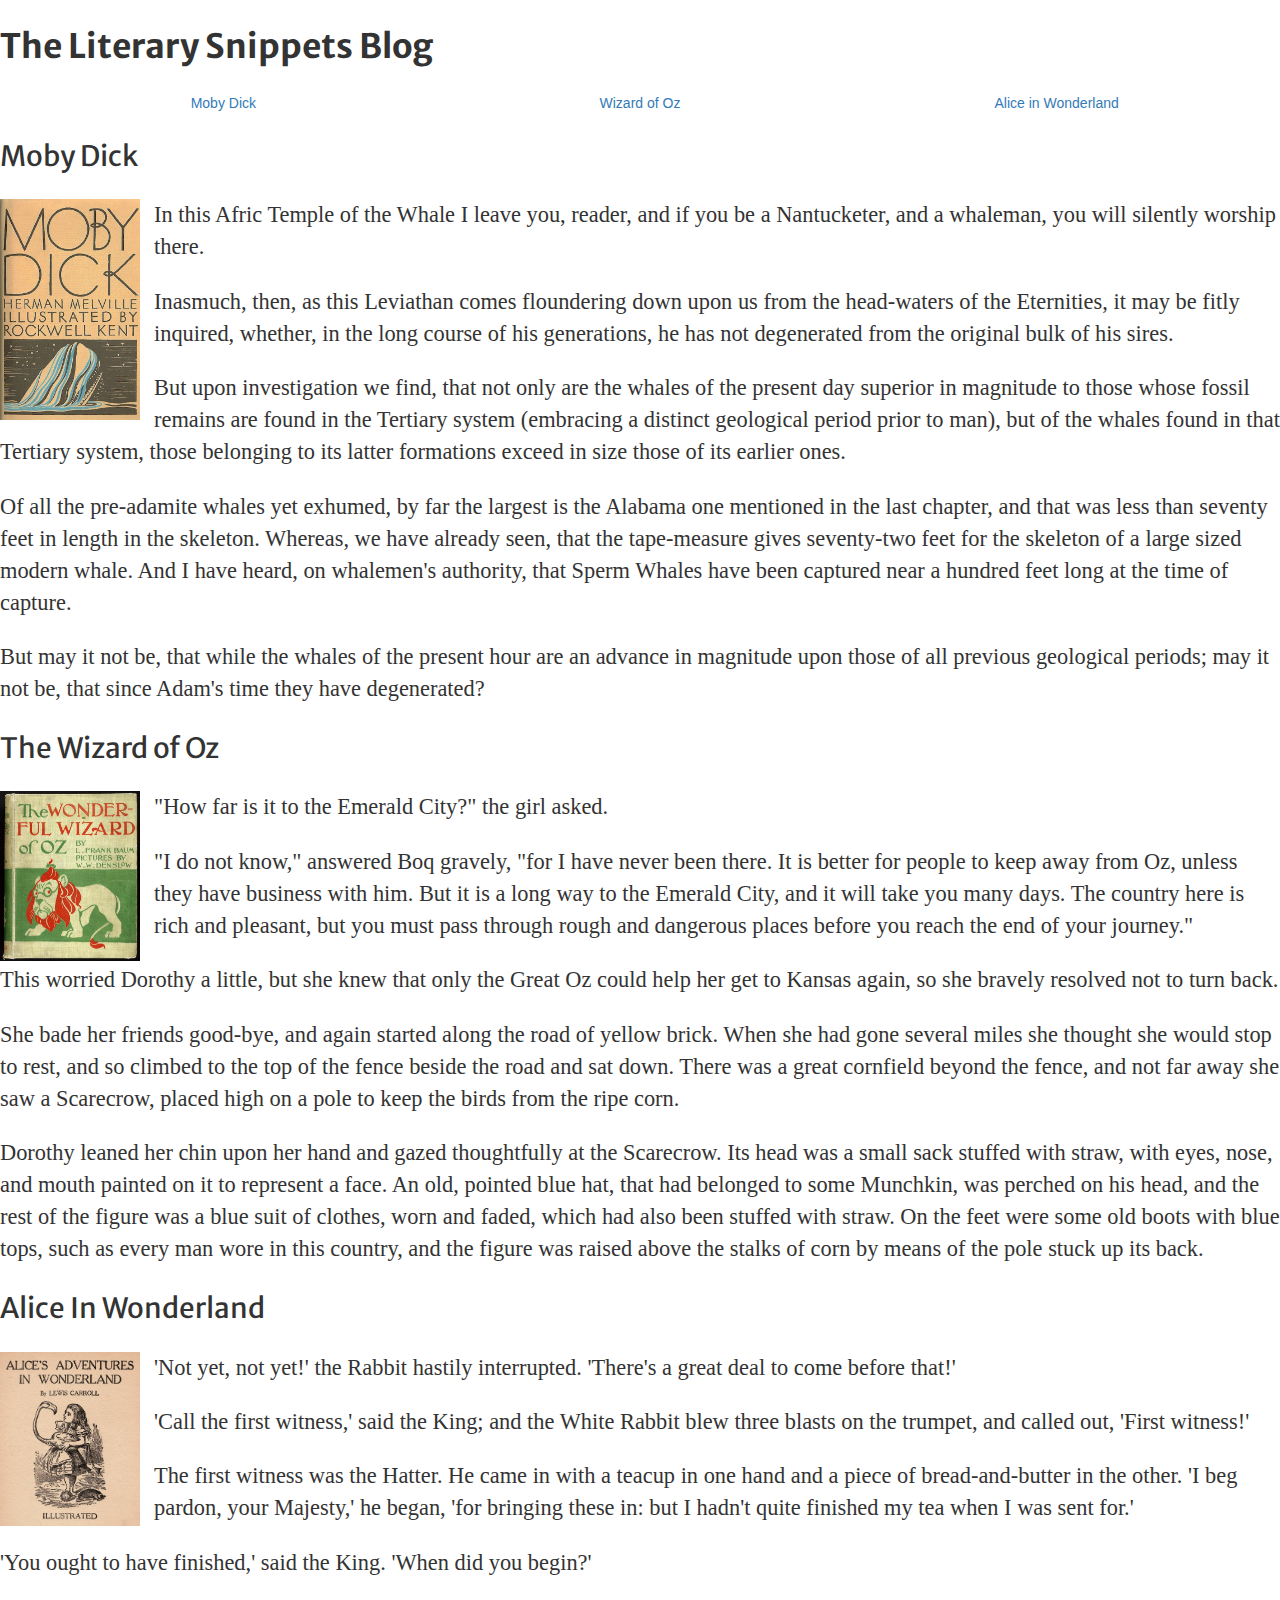
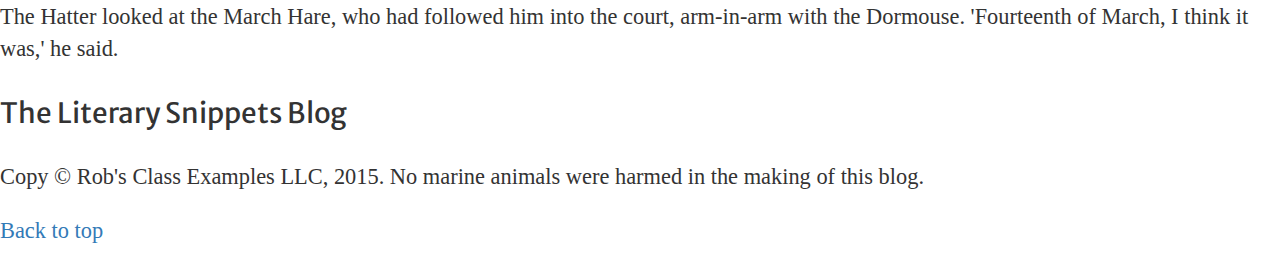
<file: index.html>
<!DOCTYPE html>

<html>
  <head lang="en">
	   <title>A basic page</title>
     <meta charset="utf-8">
     <meta name="author" content="Rob Weir">
     <meta name="description" content="Sample project for J4502">
     <meta name="viewport" content="width=device-width, initial-scale=1">
     <link href='https://fonts.googleapis.com/css?family=Merriweather+Sans:400,700' rel='stylesheet' type='text/css'>
     <link rel="stylesheet" href="css/style.css">

<!--
      <style>
      p {
        color: orange;
      }
      </style>
    -->
   </head>

<body>
  <h1>The Literary Snippets Blog</h1>
  <!-- <h2>A blog for old Mizzou</h2> -->
  <div class="container-fluid">
    <nav class="primary-nav">
        <ul class="row">
          <li class="col-xs-4"><a href="#MobyDick">Moby Dick</a></li>
          <li class="col-xs-4"><a href="#TheWizardOfOz">Wizard of Oz</a></li>
          <li class="col-xs-4"><a href="#AliceInWonderland">Alice in Wonderland</a></li>
        </ul>
      </nav>
    </div><!-- end container-fluid div-->
    <div id="MobyDick">
      <h2>Moby Dick</h2>
      <img class="book" src="img/md.jpg" alt="A book cover"/>
      <p>In this Afric Temple of the Whale I leave you, reader, and if you be a Nantucketer, and a whaleman, you will silently worship there.</p>

      <p>Inasmuch, then, as this Leviathan comes floundering down upon us from the head-waters of the Eternities, it may be fitly inquired, whether, in the long course of his generations, he has not degenerated from the original bulk of his sires.</p>

      <p>But upon investigation we find, that not only are the whales of the present day superior in magnitude to those whose fossil remains are found in the Tertiary system (embracing a distinct geological period prior to man), but of the whales found in that Tertiary system, those belonging to its latter formations exceed in size those of its earlier ones.</p>

      <p>Of all the pre-adamite whales yet exhumed, by far the largest is the Alabama one mentioned in the last chapter, and that was less than seventy feet in length in the skeleton. Whereas, we have already seen, that the tape-measure gives seventy-two feet for the skeleton of a large sized modern whale. And I have heard, on whalemen's authority, that Sperm Whales have been captured near a hundred feet long at the time of capture.</p>

      <p>But may it not be, that while the whales of the present hour are an advance in magnitude upon those of all previous geological periods; may it not be, that since Adam's time they have degenerated?</p>
    </div>

    <div id="TheWizardOfOz">
      <h2>The Wizard of Oz</h2>
      <img class="book" src="img/oz.jpg" alt="A book cover"/>

      <p>"How far is it to the Emerald City?" the girl asked.</p>

      <p>"I do not know," answered Boq gravely, "for I have never been there. It is better for people to keep away from Oz, unless they have business with him.  But it is a long way to the Emerald City, and it will take you many days.  The country here is rich and pleasant, but you must pass through rough and dangerous places before you reach the end of your journey."</p>

      <p>This worried Dorothy a little, but she knew that only the Great Oz could help her get to Kansas again, so she bravely resolved not to turn back.</p>

      <p>She bade her friends good-bye, and again started along the road of yellow brick.  When she had gone several miles she thought she would stop to rest, and so climbed to the top of the fence beside the road and sat down.  There was a great cornfield beyond the fence, and not far away she saw a Scarecrow, placed high on a pole to keep the birds from the ripe corn.</p>

      <p>Dorothy leaned her chin upon her hand and gazed thoughtfully at the Scarecrow.  Its head was a small sack stuffed with straw, with eyes, nose, and mouth painted on it to represent a face.  An old, pointed blue hat, that had belonged to some Munchkin, was perched on his head, and the rest of the figure was a blue suit of clothes, worn and faded, which had also been stuffed with straw.  On the feet were some old boots with blue tops, such as every man wore in this country, and the figure was raised above the stalks of corn by means of the pole stuck up its back.</p>
    </div>
    <div id="AliceinWonderland">
      <h2>Alice In Wonderland</h2>
      <img class="book" src="img/aw.jpg" alt="A book cover"/>
      <p>'Not yet, not yet!' the Rabbit hastily interrupted. 'There's a great  deal to come before that!'</p>

      <p>'Call the first witness,' said the King; and the White Rabbit blew three  blasts on the trumpet, and called out, 'First witness!'</p>

      <p>The first witness was the Hatter. He came in with a teacup in one  hand and a piece of bread-and-butter in the other. 'I beg pardon, your  Majesty,' he began, 'for bringing these in: but I hadn't quite finished  my tea when I was sent for.'</p>

      <p>'You ought to have finished,' said the King. 'When did you begin?'</p>

      <p>The Hatter looked at the March Hare, who had followed him into the  court, arm-in-arm with the Dormouse. 'Fourteenth of March, I think it  was,' he said.</p>
    </div>
    <footer>
      <h3>The Literary Snippets Blog</h3>
      <p>Copy &copy; Rob's Class Examples LLC, 2015. No marine animals were harmed in the making of this blog.</p>
      <p><a href="#">Back to top</a></p>
    </footer>

</body>


</html>
</file>
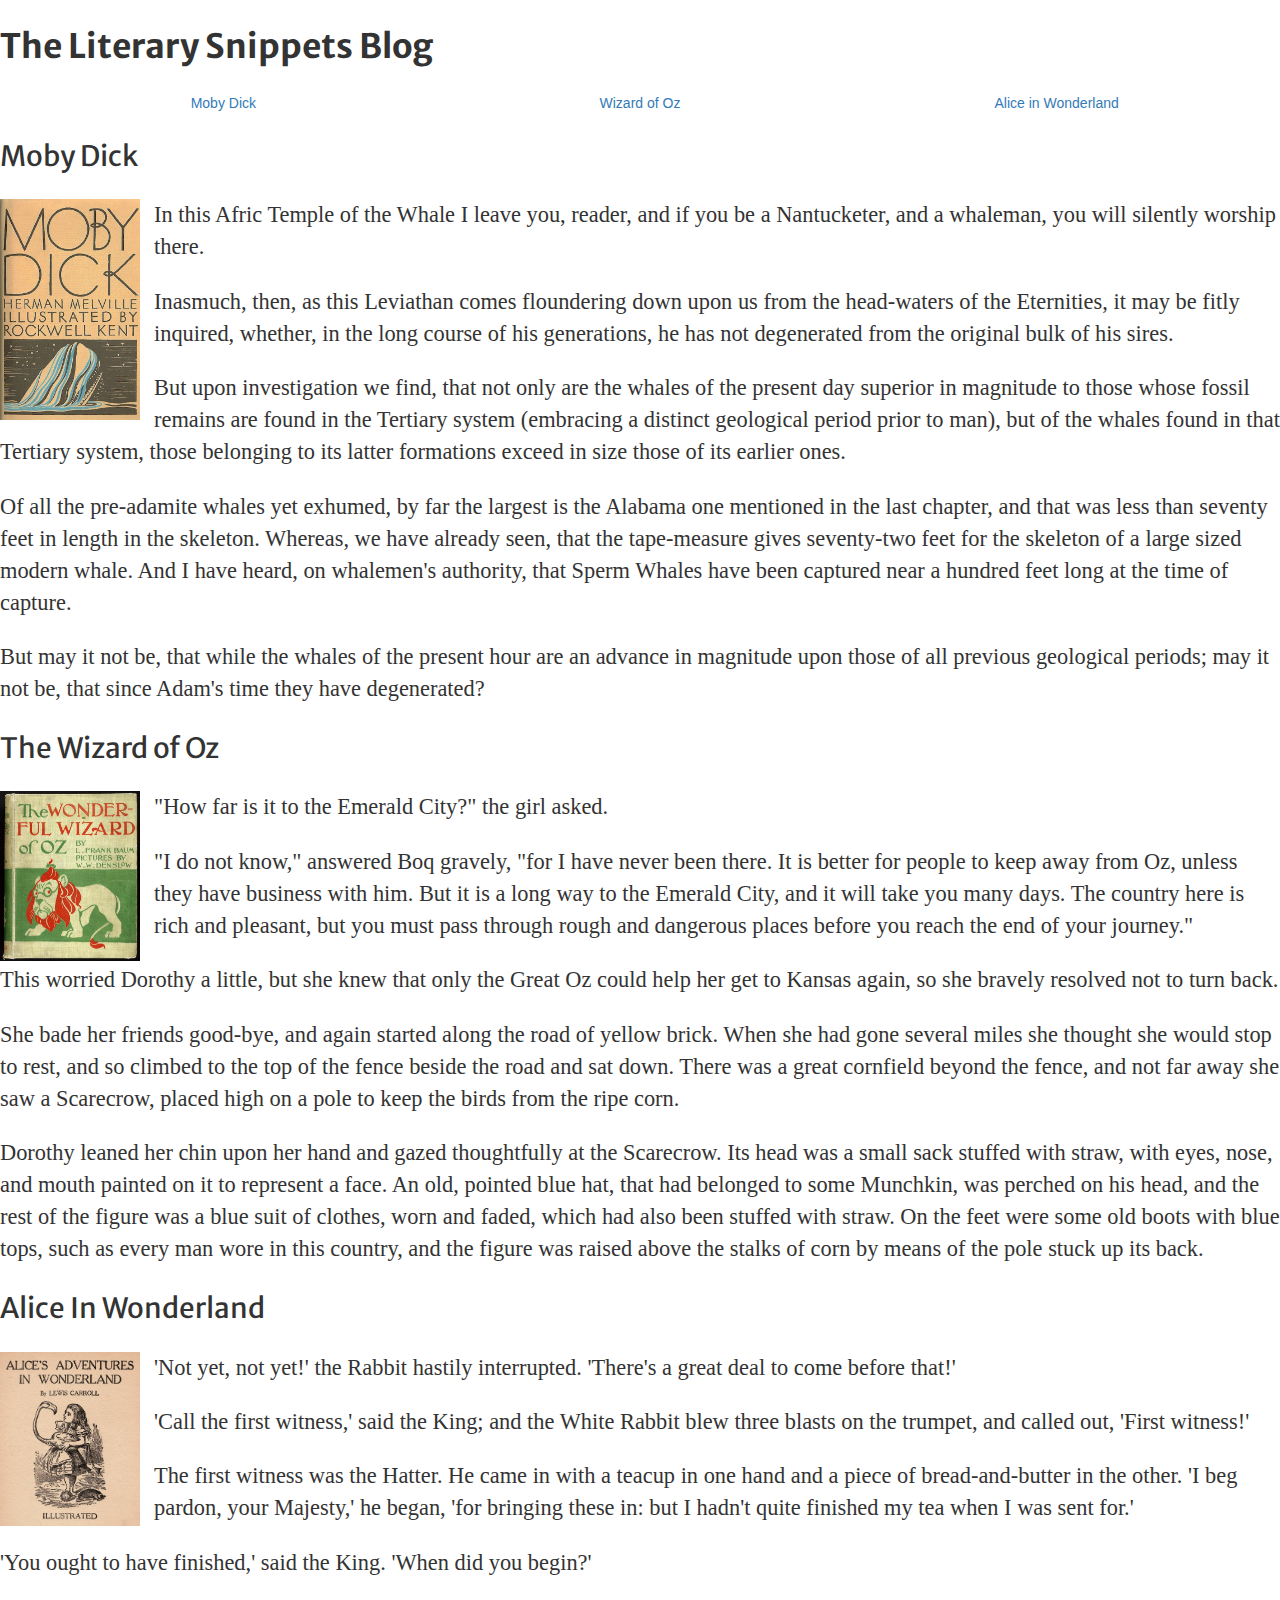
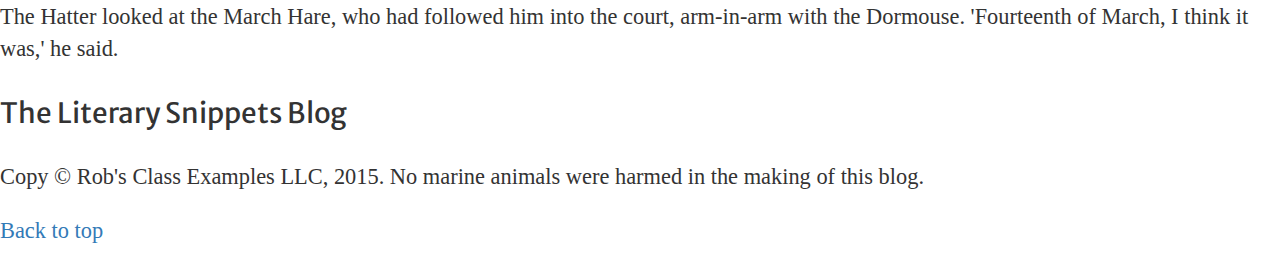
<file: final.html>
<!DOCTYPE html>

<html>
  <head lang="en">
	   <title>A basic page</title>
     <meta charset="utf-8">
     <meta name="author" content="Rob Weir">
     <meta name="description" content="Sample project for J4502">
     <meta name="viewport" content="width=device-width, initial-scale=1">
     <link href='https://fonts.googleapis.com/css?family=Merriweather+Sans:400,700' rel='stylesheet' type='text/css'>
     <link rel="stylesheet" href="css/finished.css">
<!--
      <style>
      p {
        color: orange;
      }
      </style>
    -->
   </head>

<body>
  <h1>The Literary Snippets Blog</h1>
    <div class="container-fluid">
      <nav class="primary-nav">
        <ul class="row">
          <li class="col-xs-4"><a href="#MobyDick">Moby Dick</a></li>
          <li class="col-xs-4"><a href="#TheWizardOfOz">Wizard of Oz</a></li>
          <li class="col-xs-4"><a href="#AliceInWonderland">Alice in Wonderland</a></li>
        </ul>
    </nav>
    </div>
    <div id="MobyDick">
      <h2>Moby Dick</h2>
        <img class="book" src="img/md.jpg" alt="An image of the Moby Dick book " />
      <p>In this Afric Temple of the Whale I leave you, reader, and if you be a Nantucketer, and a whaleman, you will silently worship there.</p>

      <p>Inasmuch, then, as this Leviathan comes floundering down upon us from the head-waters of the Eternities, it may be fitly inquired, whether, in the long course of his generations, he has not degenerated from the original bulk of his sires.</p>

      <p>But upon investigation we find, that not only are the whales of the present day superior in magnitude to those whose fossil remains are found in the Tertiary system (embracing a distinct geological period prior to man), but of the whales found in that Tertiary system, those belonging to its latter formations exceed in size those of its earlier ones.</p>

      <p>Of all the pre-adamite whales yet exhumed, by far the largest is the Alabama one mentioned in the last chapter, and that was less than seventy feet in length in the skeleton. Whereas, we have already seen, that the tape-measure gives seventy-two feet for the skeleton of a large sized modern whale. And I have heard, on whalemen's authority, that Sperm Whales have been captured near a hundred feet long at the time of capture.</p>

      <p>But may it not be, that while the whales of the present hour are an advance in magnitude upon those of all previous geological periods; may it not be, that since Adam's time they have degenerated?</p>
    </div>

    <div id="TheWizardOfOz">
      <h2>The Wizard of Oz</h2>
      <img class="book" src="img/oz.jpg" alt="An image of the Wizard of Oz book" />

      <p>"How far is it to the Emerald City?" the girl asked.</p>

      <p>"I do not know," answered Boq gravely, "for I have never been there. It is better for people to keep away from Oz, unless they have business with him.  But it is a long way to the Emerald City, and it will take you many days.  The country here is rich and pleasant, but you must pass through rough and dangerous places before you reach the end of your journey."</p>

      <p>This worried Dorothy a little, but she knew that only the Great Oz could help her get to Kansas again, so she bravely resolved not to turn back.</p>

      <p>She bade her friends good-bye, and again started along the road of yellow brick.  When she had gone several miles she thought she would stop to rest, and so climbed to the top of the fence beside the road and sat down.  There was a great cornfield beyond the fence, and not far away she saw a Scarecrow, placed high on a pole to keep the birds from the ripe corn.</p>

      <p>Dorothy leaned her chin upon her hand and gazed thoughtfully at the Scarecrow.  Its head was a small sack stuffed with straw, with eyes, nose, and mouth painted on it to represent a face.  An old, pointed blue hat, that had belonged to some Munchkin, was perched on his head, and the rest of the figure was a blue suit of clothes, worn and faded, which had also been stuffed with straw.  On the feet were some old boots with blue tops, such as every man wore in this country, and the figure was raised above the stalks of corn by means of the pole stuck up its back.</p>
    </div>
    <div id="AliceinWonderland">
      <h2>Alice In Wonderland</h2>
      <img class="book" src="img/aw.jpg" alt="An image of the Alice in Wonderland book" />
      <p>'Not yet, not yet!' the Rabbit hastily interrupted. 'There's a great  deal to come before that!'</p>

      <p>'Call the first witness,' said the King; and the White Rabbit blew three  blasts on the trumpet, and called out, 'First witness!'</p>

      <p>The first witness was the Hatter. He came in with a teacup in one  hand and a piece of bread-and-butter in the other. 'I beg pardon, your  Majesty,' he began, 'for bringing these in: but I hadn't quite finished  my tea when I was sent for.'</p>

      <p>'You ought to have finished,' said the King. 'When did you begin?'</p>

      <p>The Hatter looked at the March Hare, who had followed him into the  court, arm-in-arm with the Dormouse. 'Fourteenth of March, I think it  was,' he said.</p>
    </div>
    <footer>
      <h3>The Literary Snippets Blog</h3>
      <p>Copy &copy; Rob's Class Examples LLC, 2015. No marine animals were harmed in the making of this blog.</p>
      <p><a href="#">Back to top</a></p>
    </footer>
</body>


</html>
</file>
<file: css/style.css>
@import "bootstrap.min.css";

h1 {
  font-family: 'Merriweather Sans', 'Helvetica Neue', Arial, sans-serif;
  font-weight: 700;
  font-size: 2.4em;
}

h2, h3 {
  font-family: 'Merriweather Sans', 'Helvetica Neue', Arial, sans-serif;
  font-size: 2em;
  font-weight: 400;
}


p {
  font-family: Georgia, 'Times New Roman', serif;
  font-size: 1.6em;
}

.book {
  width: 10em;
  margin: 0 auto;
  display: block;
  float: left;
  margin-right: 1em;
}

.primary-nav ul {
  margin: 0;
  padding: 0;
}

.primary-nav li {
  float: left;
  list-style: none;
  text-align: center;
}
</file>
<file: css/finished.css>
@import "bootstrap.min.css";

h1 {
  font-family: 'Merriweather Sans', 'Helvetica Neue', Arial, sans-serif;
  font-weight: 700;
  font-size: 2.4em;
}

h2, h3 {
  font-family: 'Merriweather Sans', 'Helvetica Neue', Arial, sans-serif;
  font-size: 2em;
  font-weight: 400;
}


p {
  font-family: Georgia, 'Times New Roman', serif;
  font-size: 1.6em;
}

.book {
  width: 10em;
  margin: 0 auto;
  display: block;
  float: left;
  margin-right: 1em;
}

.primary-nav ul {
  margin: 0;
  padding: 0;
}

.primary-nav li {
    float: left;
    list-style: none;
    text-align: center;
}
</file>
